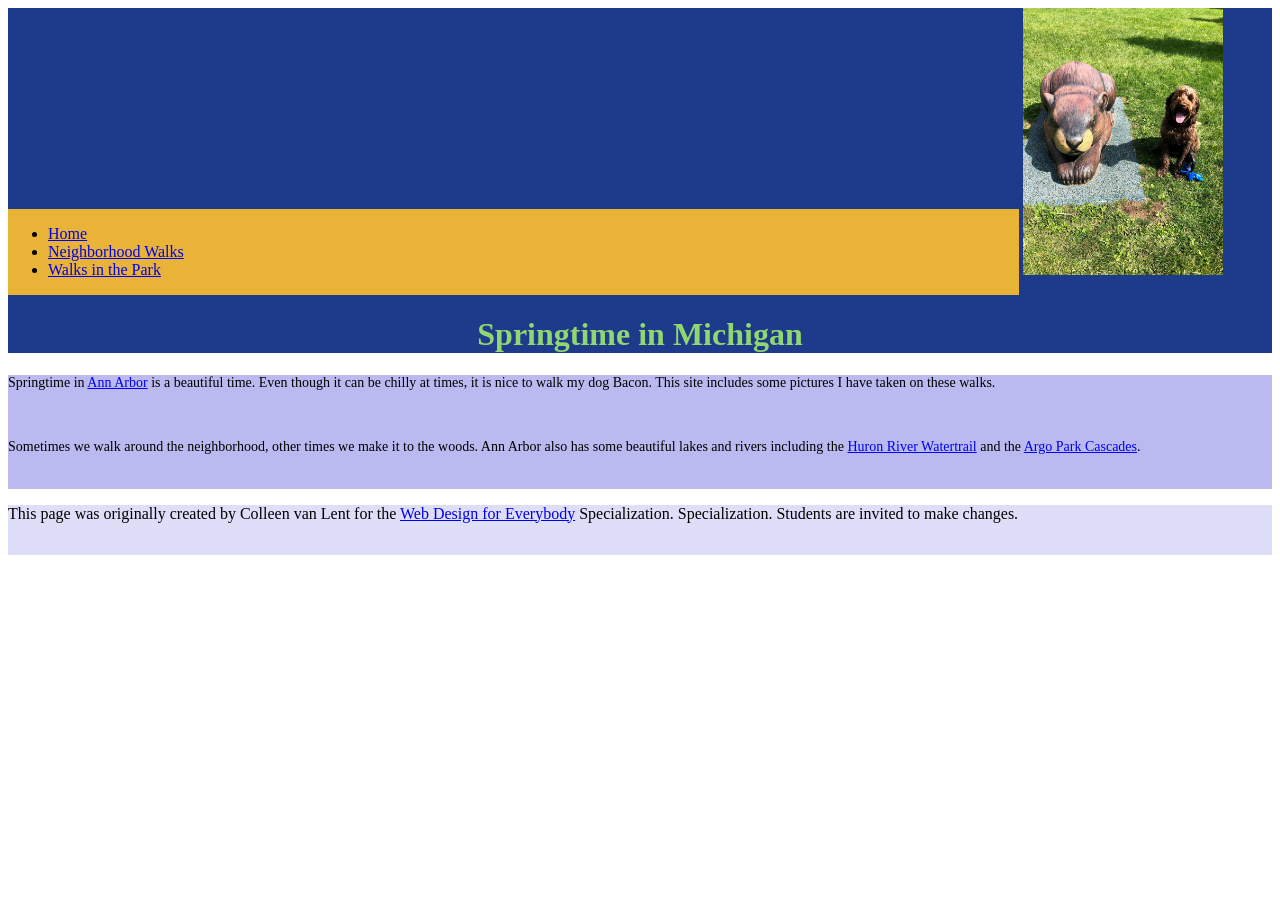
<file: index.html>
<!DOCTYPE html>
<html lang="en">

<head>
  <meta charset="utf-8">
  <meta name="viewport" content="width=device-width">
  <title>Springtime In Michigan</title>
  <!-- You will need to link to the CSS file -->
  <link rel="stylesheet" href="style.css">
</head>

<body>
  <header>
    <nav>
      <ul>
        <li><a href="index.html">Home</a></li>
        <li><a href="neighborhood.html">Neighborhood Walks</a></li>
        <li><a href="parks.html">Walks in the Park</a></li>
      </ul>
    </nav>
    <img src="img/BaconGallupPark.webp" width="200" alt="Brown Labradoodle sitting next to a statue.">
    <h1>Springtime in Michigan</h1>
  </header>
  <main>
    <p>Springtime in <a href="https://www.michigan.org/city/ann-arbor">Ann Arbor</a> is a beautiful time. Even though
      it can be chilly at times, it is nice to walk my dog Bacon. This site includes some pictures I have taken on
      these walks. </p>

    <p>Sometimes we walk around the neighborhood, other times we make it to the woods. Ann Arbor also has some
      beautiful lakes and rivers including the <a
        href="https://www.annarbor.org/things-to-do/recreation-outdoors/huron-river/">Huron River Watertrail</a> and
      the <a href="https://www.a2gov.org/departments/Parks-Recreation/parks-places/argo/pages/default.aspx">Argo Park
        Cascades</a>.</p>

  </main>
  <footer>
    <p>This page was originally created by Colleen van Lent for the <a
        href="https://www.coursera.org/specializations/web-design"> Web Design for Everybody</a> Specialization.
      Specialization. Students are invited to make changes.</p>
  </footer>

</body>

</html>
</file>
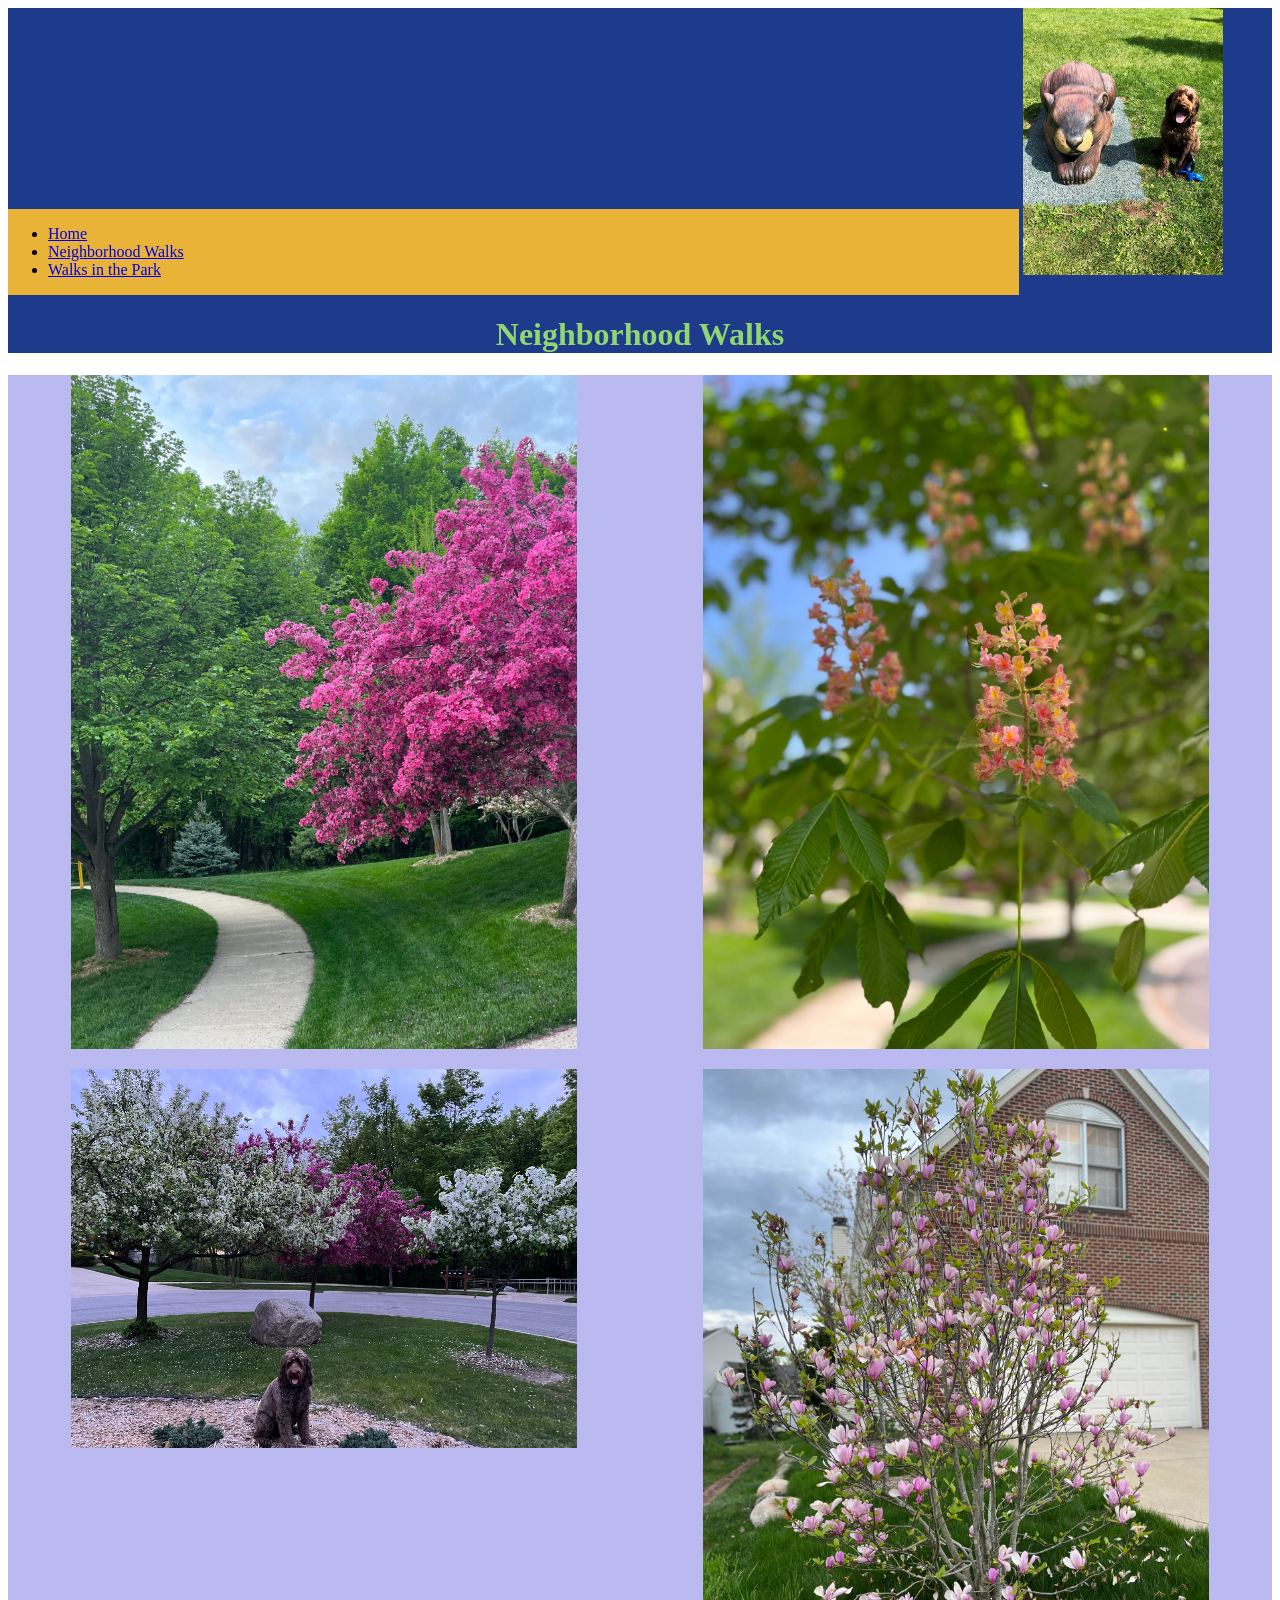
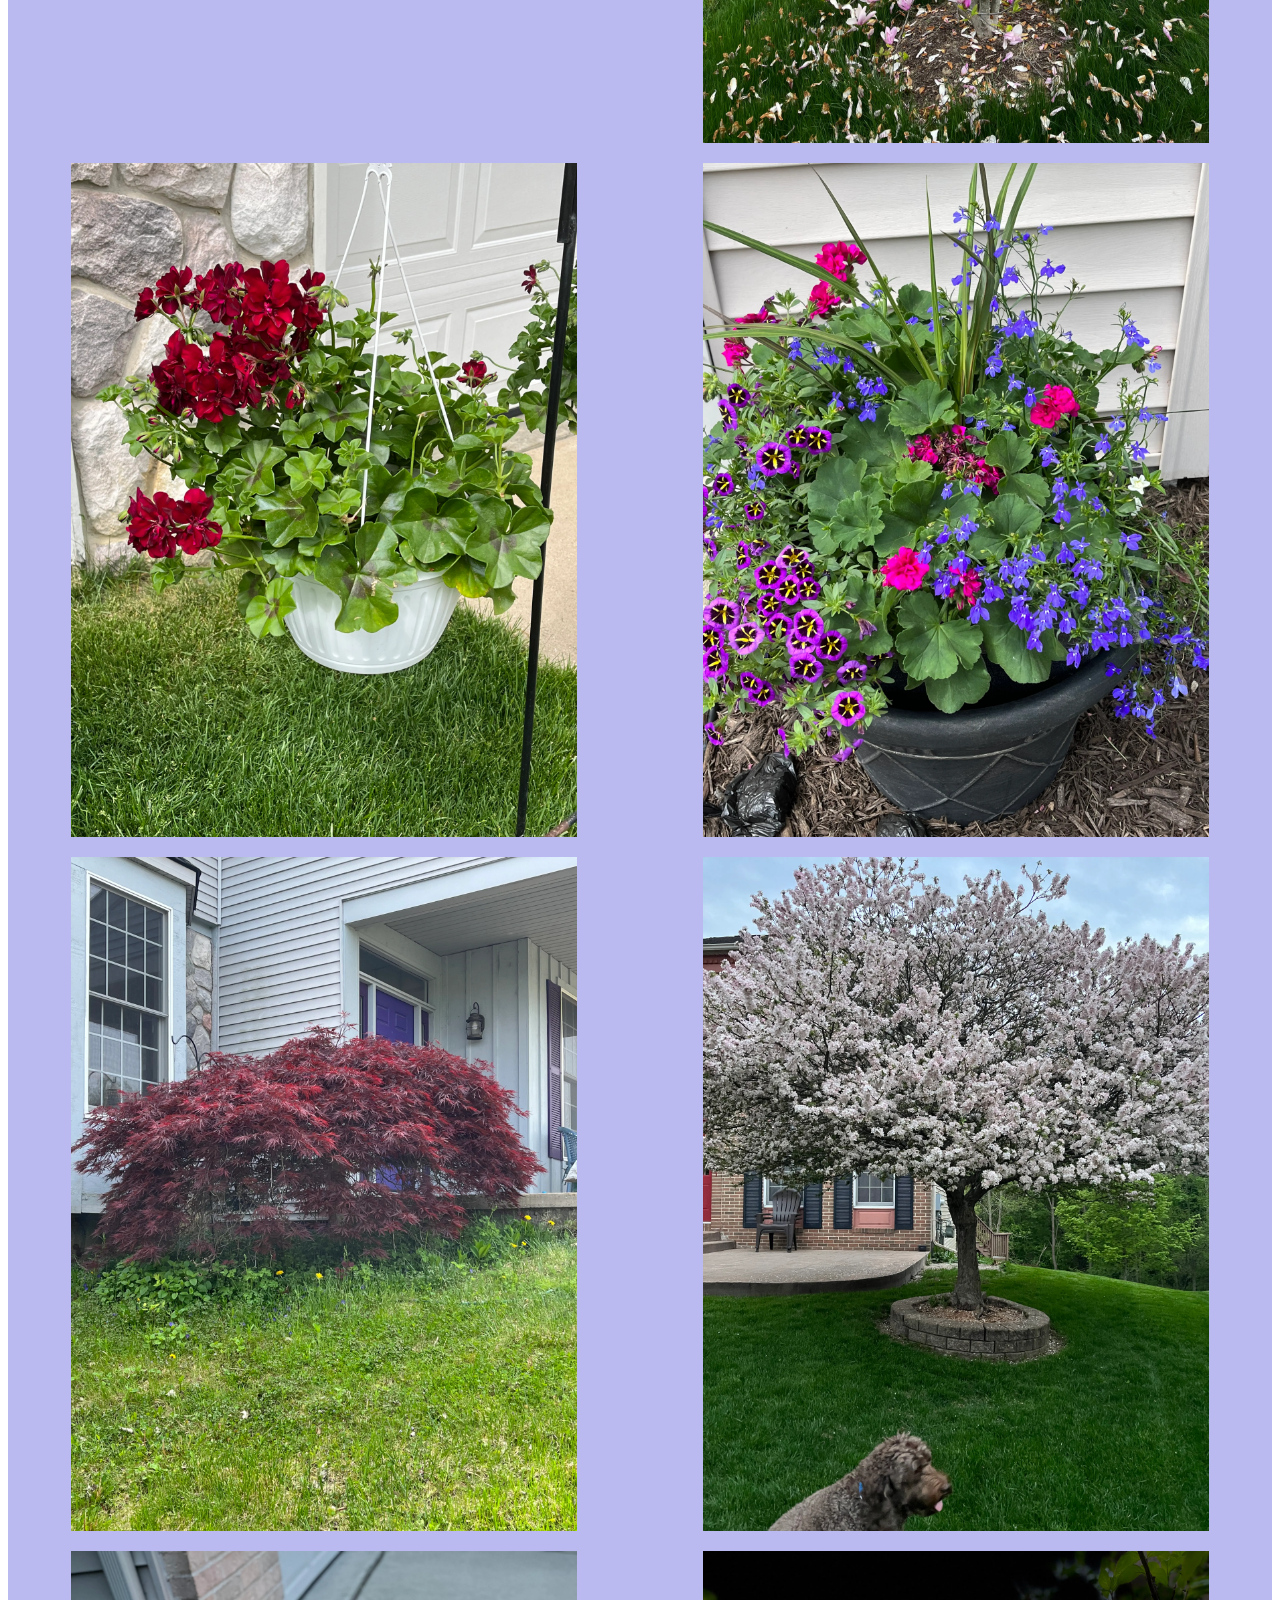
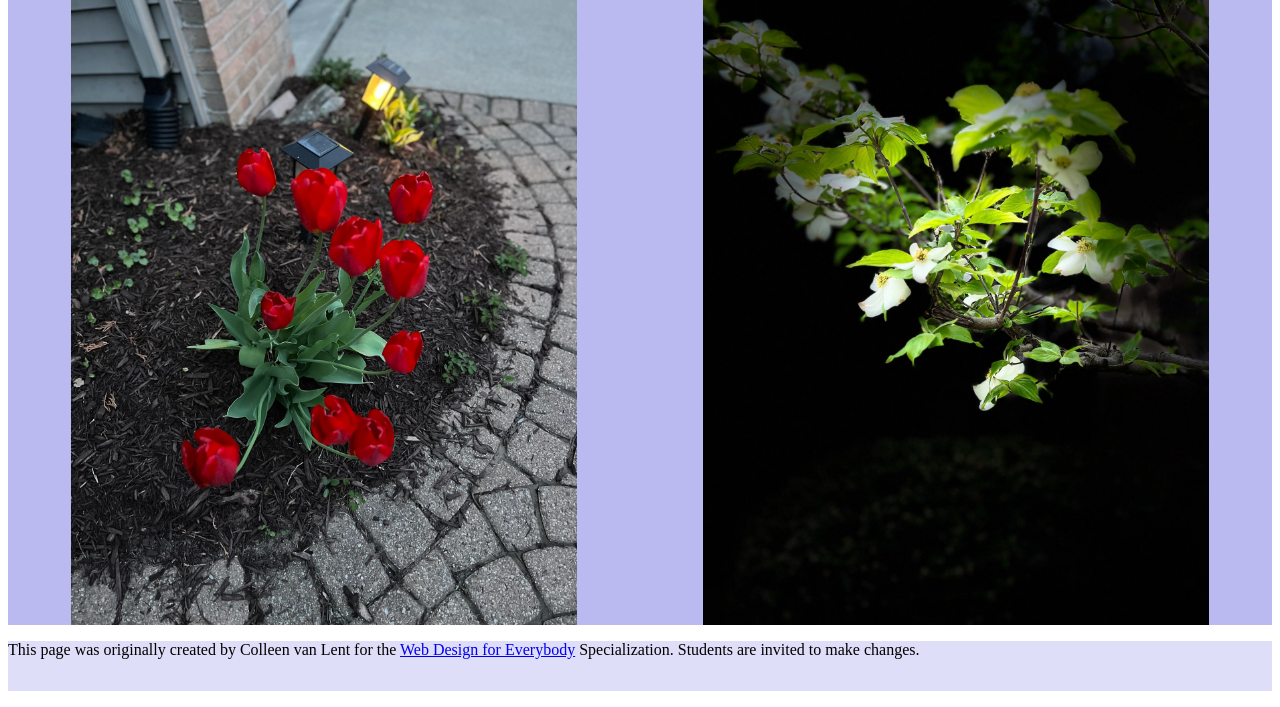
<file: neighborhood.html>
<!DOCTYPE html>
<html lang="en">

<head>
  <meta charset="utf-8">
  <meta name="viewport" content="width=device-width">
  <title>Neighborhood Walk</title>
  <!-- You will need to link to the CSS file -->
   <link rel="stylesheet" href="style.css">
</head>

<body>
  <header>
    <nav>
      <ul>
        <li><a href="index.html">Home</a></li>
        <li><a href="neighborhood.html">Neighborhood Walks</a></li>
        <li><a href="parks.html">Walks in the Park</a></li>
      </ul>
    </nav>
    <img src="img/BaconGallupPark.webp" width="200" alt="Brown Labradoodle sitting next to a statue.">
    <h1>Neighborhood Walks</h1>
  </header>
  <main>
    <div class="grid">
      <img src="img/bend_in_the_road.webp" alt="a purple tree stands in contrast to the green leaved trees along a bend in the road" width="100">
      <img src="img/pink_blossoms.webp" alt="small pink blossoms on an otherwise green leaved tree" width="100">
      <img src="img/blooming_trees.webp" alt="brown labradoodle sitting in front of white and purple blooming  trees" width="100">
      <img src="img/falling_petals.webp" alt="a purple tulip tree that is beginning to shed its petals" width="100">
      <img src="img/hanging_plants.webp" alt="red and green plants in a decorative hanging basket" width="100">
      <img src="img/potted_plants.webp" alt="a decorative planter with a variety of brightly colored plants " width="100">
      <img src="img/red_maple.webp" alt="a small Japanese maple tree in front of a putple door" width="100">
      <img src="img/tree_with_white_blooms.webp" alt="brown labradoodle sitting in front of tree blooming with white petals" width="100">
      <img src="img/tulips.webp" alt="bright red tulips in front of a garden light" width="100">
      <img src="img/white_buds_on_tree.webp" alt="artsy shot of white blooms on a green tree with a dark background"  width="100">
    </div>
  </main>
  <footer>
    <p>This page was originally created by Colleen van Lent for the <a
        href="https://www.coursera.org/specializations/web-design"> Web Design for Everybody</a> Specialization.
      Students are invited to make changes.</p>
  </footer>

</body>

</html>
</file>
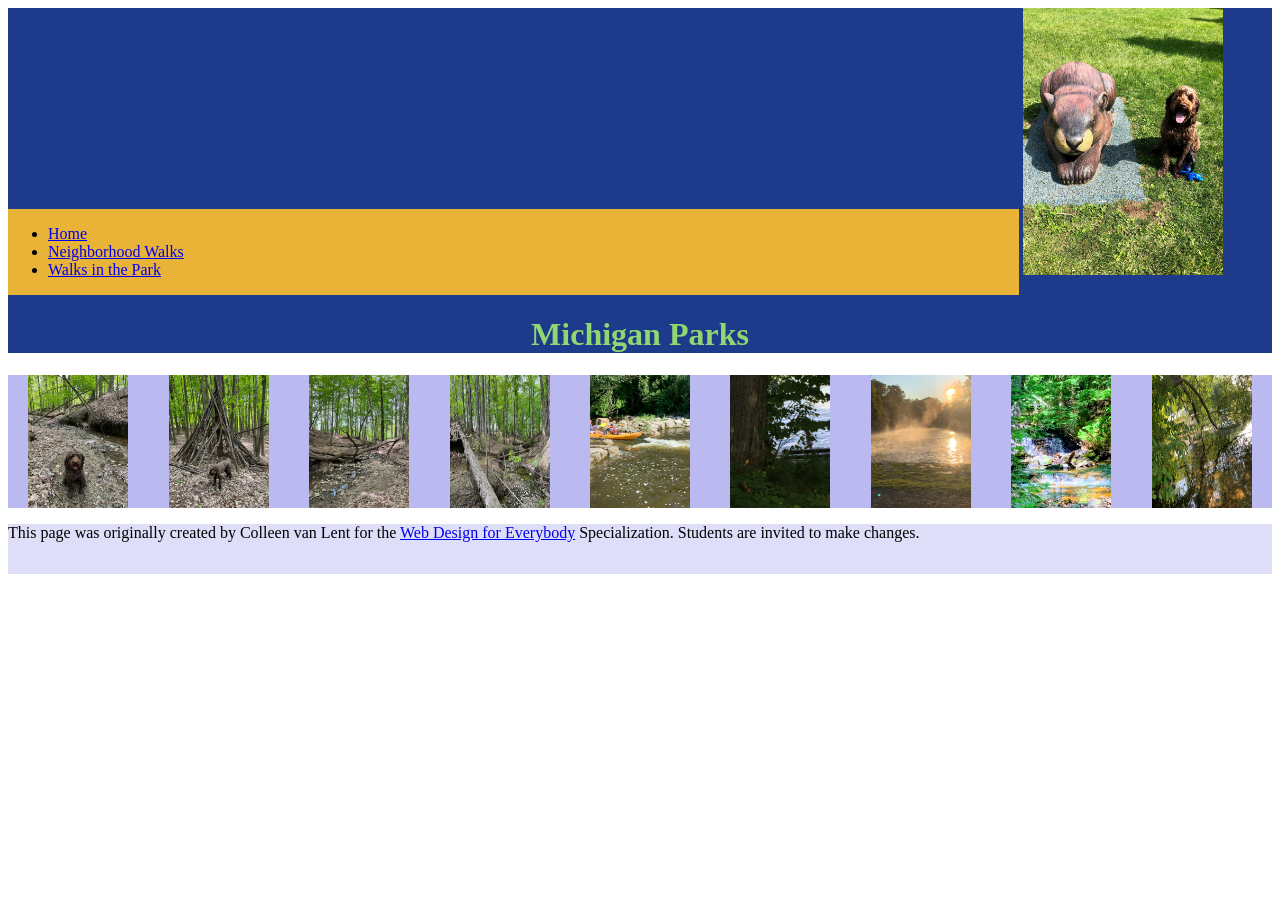
<file: parks.html>
<!DOCTYPE html>
<html lang="en">

<head>
  <meta charset="utf-8">
  <meta name="viewport" content="width=device-width">
  <title>Neighborhood Walk</title>
  <!-- You will need to link to the CSS file -->
   <link rel="stylesheet" href="style.css">
</head>

<body>
  <header>
    <nav>
      <ul>
        <li><a href="index.html">Home</a></li>
        <li><a href="neighborhood.html">Neighborhood Walks</a></li>
        <li><a href="parks.html">Walks in the Park</a></li>
      </ul>
    </nav>
    <img src="img/BaconGallupPark.webp" width="200" alt="Brown Labradoodle sitting next to a statue.">
    <h1>Michigan Parks</h1>

  </header>
  <main>
    <div class="flex">
      <img src="img/bacon_in_the_woods.webp" alt="brown labradoodle sitting near a stream in a wooded setting" width="100">
      <img src="img/bacon_near_the_fort.webp"alt="brown labradoodle posing in front of a makeshift fort made of branches" width="100">
      <img src="img/downed_tree.webp" alt="a downed tree crossign a stream" width="100">
      <img src="img/fort_in_woods.webp" alt="a small fort made of branches" width="100">
      <img src="img/huron_river_cascades.webp" alt=" two people on a kayak approaching some small rapids" width="100">
      <img src="img/lake_view.webp" alt="a glimpse of a child running along a lake obscured by branches" width="100">
      <img src="img/mist_over_huron_river.webp" alt="the mist rising over a river in the morning" width="100">
      <img src="img/munising.webp" alt="small waterfall" width="100">
      <img src="img/reflected_tree.webp" alt="reflection of a lake and trees" width="100">

    </div>

  </main>
  <footer>
    <p>This page was originally created by Colleen van Lent for the <a
        href="https://www.coursera.org/specializations/web-design"> Web Design for Everybody</a> Specialization.
      Students are invited to make changes.</p>
  </footer>

</body>

</html>
</file>
<file: style.css>
body {
    font-family: Times, sans-serif; /* phông chữ */
    font-size: 16px;                 /* kích thước chữ */
}
header {
    background-color: #1E3A8A;/* màu nền */
}
/* nav {
    background-color: rgb(232, 179, 55);
} */
nav {
    background-color: rgb(232, 179, 55);
    display: inline-block;
    width: 80%;
}

nav img {
    width: 10%;
}

main {
    background-color: rgb(186, 186, 240);
    font-size: 14px;
}
footer {
    background-color: rgb(222, 222, 249);
}
 /* li {
    display: inline-block;    hiển thị
    width: 150px;  chiều rộng
}  */
h1 {
    text-align: center;   /*căn chỉnh văn bản*/
    font-family: Georgia, serif;  /* phông chữ */
    color: #90d671;
}
p {
    height: 50px;
}

/* Grid: bố cục hai cột */
.grid {
    display: grid;
    grid-template-columns: 40% 40%;
    justify-content: space-around;
    align-items: start;
    row-gap: 20px;
}

/* Chỉ ảnh bên trong grid */
.grid img {
    width: 100%;
}

/* Flexbox */
.flex {
    display: flex;
    flex-wrap: wrap;
    justify-content: space-around;
}

/* flex-wrap: wrap	Cho phép xuống hàng
justify-content: space-around	Chia khoảng trống xung quanh phần tử */
</file>
